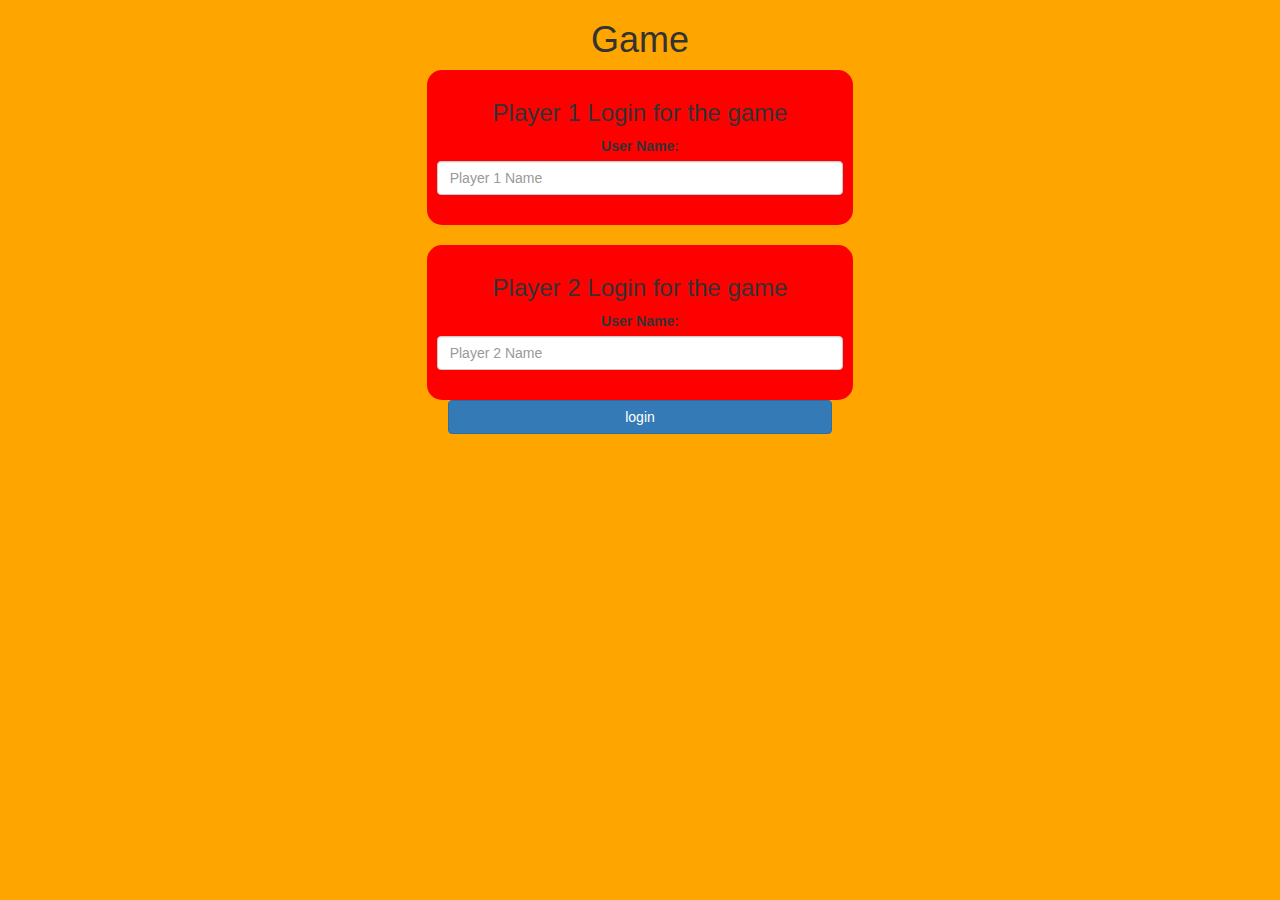
<file: index.html>
<!DOCTYPE html>
<html>

<head>
	<title>The Math Quize Game</title>

	<meta name="viewport" content="width=device-width, initial-scale=1">
	<link rel="stylesheet" href="https://maxcdn.bootstrapcdn.com/bootstrap/3.4.0/css/bootstrap.min.css">
	<script src="https://ajax.googleapis.com/ajax/libs/jquery/3.4.1/jquery.min.js"></script>
	<script src="https://maxcdn.bootstrapcdn.com/bootstrap/3.4.0/js/bootstrap.min.js"></script>

	<link rel="stylesheet" type="text/css" href="quize_game.css">

	<script src="quize_game.css"></script>
</head>

<body>
	<center>
		<h1>Game</h1>
		<div class="col-lg-4 col-sm-8 col-xs-11 login_div1">
		<h3>Player 1 Login for the game</h3> <label>User Name:</label> 
		<input type="text" id="player1_name_input" class="form-control" placeholder="Player 1 Name"> 
		<br>
		</div>
		<br>
		<div class="col-lg-4 col-sm-8 col-xs-11 login_div2">
		<h3>Player 2 Login for the game</h3> <label>User Name:</label> 
		<input type="text" id="player2_name_input" class="form-control" placeholder="Player 2 Name"> 
		<br>
		</div>
		<button style="width:30%" class="btn btn-primary" onclick="addUser()">login</button>
	</center>
<br>
</body>

</html>
</file>
<file: quize_game.css>
body
{
	background:orange;
}

	.login_div1 , .login_div2
	{
		background: red;
		padding: 10px;
		float: none;
		border-radius: 15px;
	}


#player1_name , #player2_name
{
	display: inline-block;
	margin-left: 20px;
}
#word
{
	width: 60%;
}
#word_display
{
	letter-spacing: 5px;
}
#output
{
background: white;
border-radius: 10px;
border-top: 10px solid #AA4465;
padding: 10px;
float: none;
text-align: left;
}
</file>
